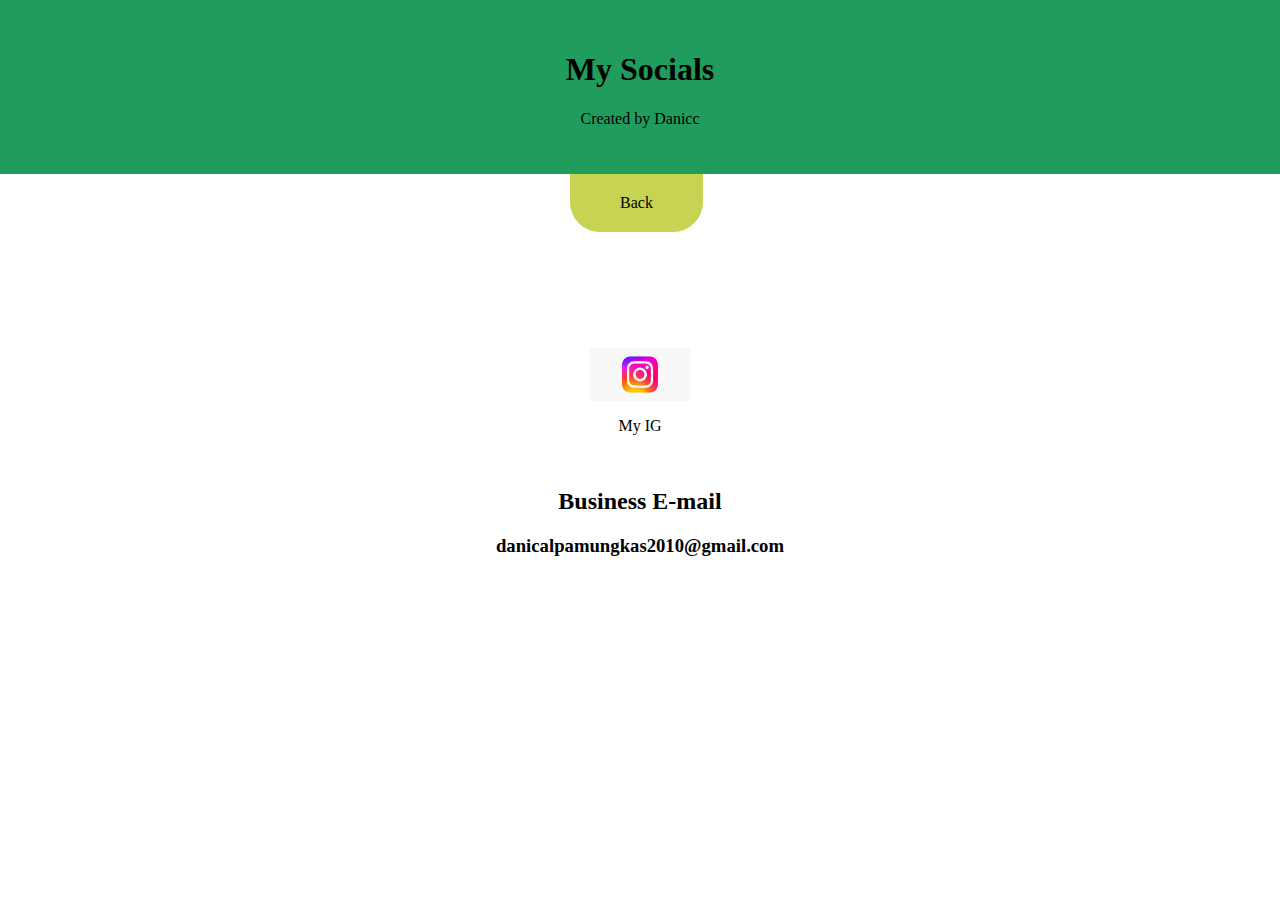
<file: index2.html>
<!DOCTYPE html>
<html lang="en">
<head>
    <meta charset="UTF-8">
    <meta http-equiv="X-UA-Compatible" content="IE=edge">
    <meta name="viewport" content="width=device-width, initial-scale=1.0">
    <link rel="icon" href="poeworld2.jpg">
    <link rel="stylesheet" href="style2.css">
    <title>My Socials</title>
</head>
<body>
    <div class="heading">
    <h1>My Socials</h1>
    <p>Created by Danicc</p>
    </div>
    <br><br><br><br><br><br><br><br><br><br><br>
    <p align="center"><a href="index.html" target="_self" class="kolom1">Back</a>
    <br><br><br><br><br><br><br>
    <img src="download (3).jpg" alt="top markotop" usemap="#workmap" width="100px" class="center">
    <map name="workmap">
        <area shape="default" coords="" href="https://www.instagram.com/danicc_51" alt="ahahahah" target="_blank">
        <p align="center">My IG</p>
    <br>
    <h2 align="center">Business E-mail</h2>
    <h3 align="center">danicalpamungkas2010@gmail.com</h3>
</body>
</html>
</file>
<file: style2.css>
.heading{
    display: inline-block;
    text-align: center;
    background-color: #209d5c;
    position: fixed;
    top: 0;
    margin-top: 0;
    left: 0;
    right: 0;
    padding: 30px;
}
.center{
    display: block;
    margin-left: auto;
    margin-right: auto;
}
.kolom1{
    display: inline-block;
    color: black;
    text-decoration: none;
    text-align: center;
    background-color: #c7d453;
    position: fixed;
    margin-left: -70px;
    margin-top: -48px;
    padding-inline: 50px;
    padding-block: 20px;
    border-radius:  0px 0px 30px 30px;
    -webkit-border-radius:  0px 0px 30px 30px;
    -moz-border-radius:  0px 0px 30px 30px;
    -ms-border-radius:  0px 0px 30px 30px;
    -o-border-radius:  0px 0px 30px 30px;
}
</file>
